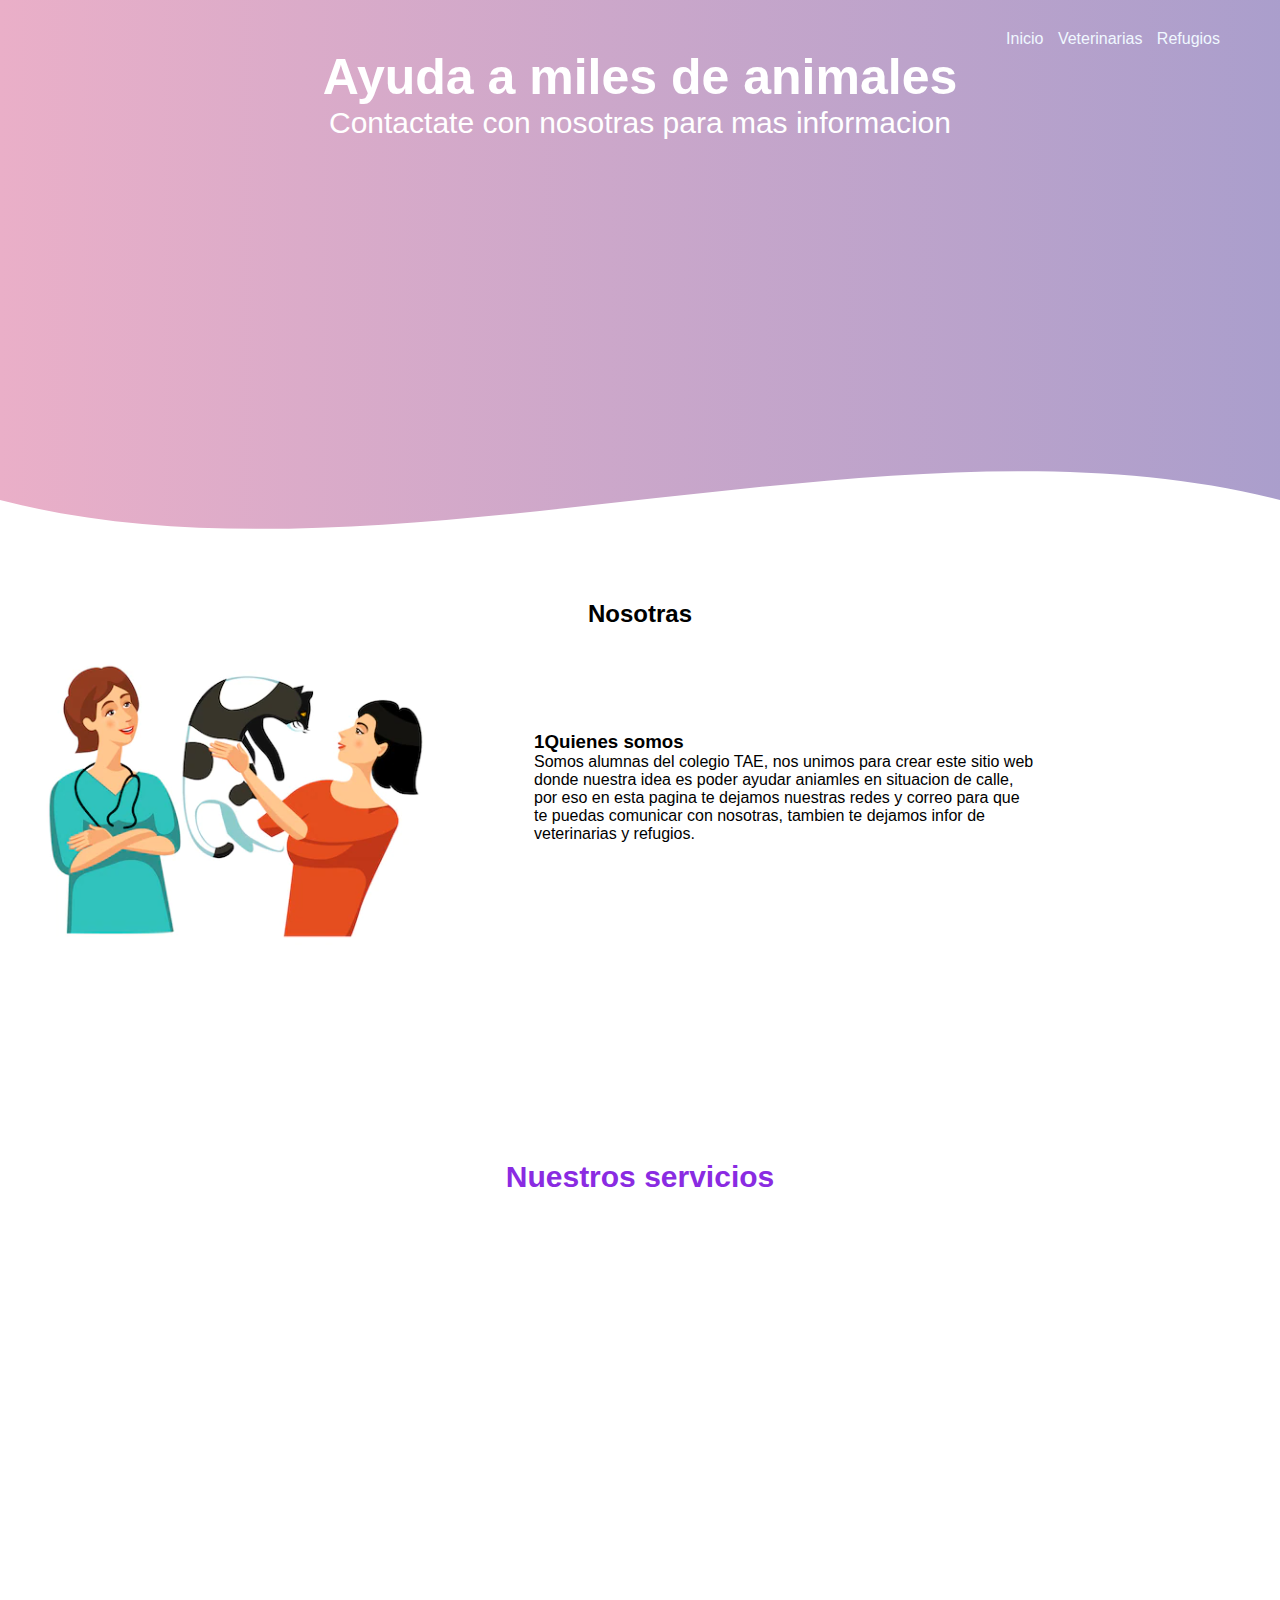
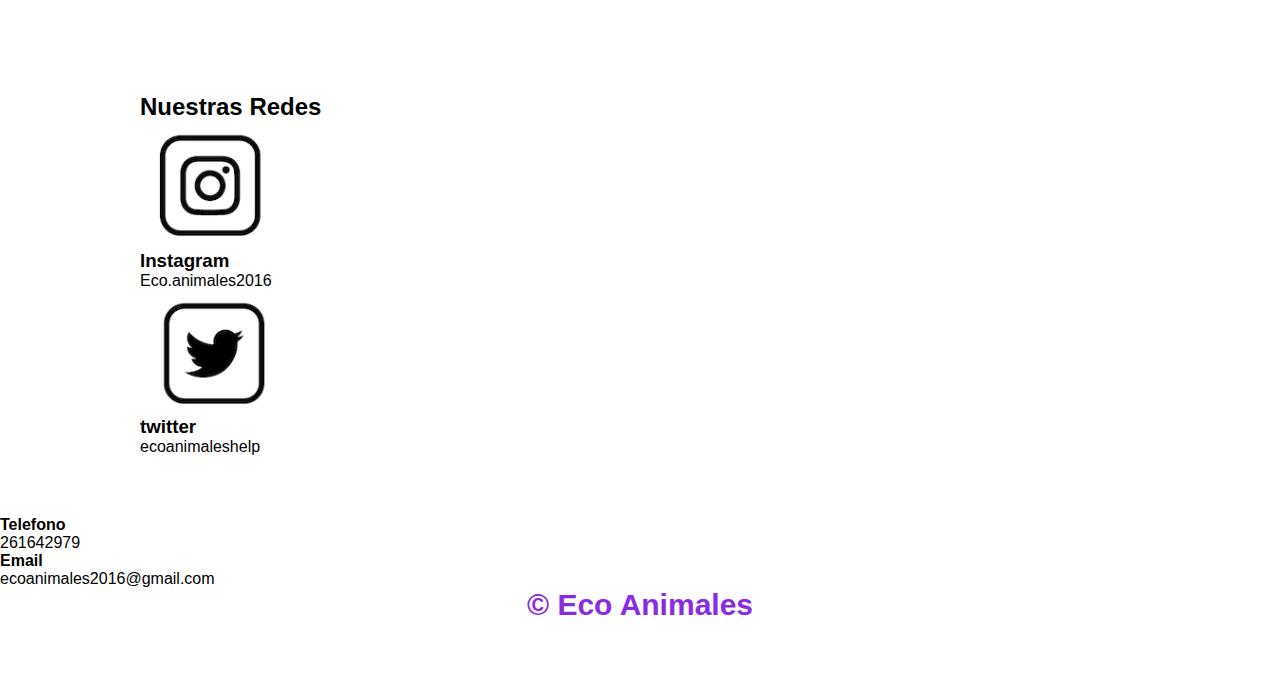
<file: index.html>
<!DOCTYPE html>
<html lang="es">
<head>
    <meta charset="UTF-8">
    <meta http-equiv="X-UA-Compatible" content="IE=edge">
    <meta name="viewport" content="width=device-width, initial-scale=1.0">
    <title>Eco animales</title>
    <link rel="shortcut icon" href="imagenes web/LOGO.png" type="image/x-icon">
<link rel="stylesheet" href="style.css">

</head>
<body>
    <header>
        <nav>
      <a href="#">Inicio</a>
      <a href="veterinarias.html">Veterinarias</a>
      <a href="Refugios.html">Refugios</a>
        </nav>
       <section class="texto-header">
        <h1> Ayuda a miles de animales</h1>
        <h2> Contactate con nosotras para mas informacion</h2>
       </section>
       <div class="wave" style="height: 150px; overflow: hidden;" ><svg viewBox="0 0 500 150" preserveAspectRatio="none" style="height: 100%; width: 100%;"><path d="M0.00,49.99 C150.00,150.00 349.20,-49.99 500.00,49.99 L500.00,150.00 L0.00,150.00 Z" style="stroke: none; fill: #fff;"></path></svg></div>
    </header>
<main> 
    <section class="contenedorsobre-nosotras" id="nosotras">

        <h2 class="Nuestros">Nosotras</h2>
       
        <div class="conimg">
        <img src="imagenes web/nare y yo ayudando.png" alt="" class="imagen-sobre-nostras">
        <div class="contenidos-textos">
            <h3><span>1</span>Quienes somos</h3>
            <p>Somos alumnas del colegio TAE, nos unimos para crear este sitio web donde nuestra idea es poder ayudar aniamles en situacion de calle, por eso en esta pagina te dejamos nuestras redes y correo para que te puedas comunicar con nosotras, tambien te dejamos infor de veterinarias y refugios.</p>
        </div>
       </div>
    </section>
    <section>
<section class="Imagenes">
    <div class="contenedor">
        <h2 class="titulo">Nuestros servicios</h2>
<div class="galeria-port">
    <div class="imagen-port">

        <iframe width="560" height="315" src="https://www.youtube.com/embed/mBz-xyKGv9U" title="YouTube video player" frameborder="0" allow="accelerometer; autoplay; clipboard-write; encrypted-media; gyroscope; picture-in-picture" allowfullscreen></iframe>
            </div>
        </div>
    </div>
</div>
    </section>
    <section class="About-Service">
         <div class="contenedor">
                    <h2 class="Titulos">Nuestras Redes</h2>
                     <div class="servicio-cont">
                      <div class="servicio-ind">
                     <img src="imagenes web/insta .png" alt="">
                     <h3>Instagram</h3>
                     <p>Eco.animales2016</p>
                    </div>
                </div>
                <div class="servicio-cont">
                    <div class="servicio-ind">
                   <img src="imagenes web/twitter.png" alt="">
                   <h3>twitter</h3>
                   <p>ecoanimaleshelp</p>
                </div>
        </section>
    </main>
    <footer>
         <div class="contenedor-footer">
         <div class="content-foo">
            <h4>Telefono</h4>
            <p>261642979</p>
         </div>
         <div class="content-foo">
            <h4>Email</h4>
            <p>ecoanimales2016@gmail.com</p>
        </div>
        <h2 class="titulo final">&copy; Eco Animales</h2>
    </footer>
</body>
</html>
</file>
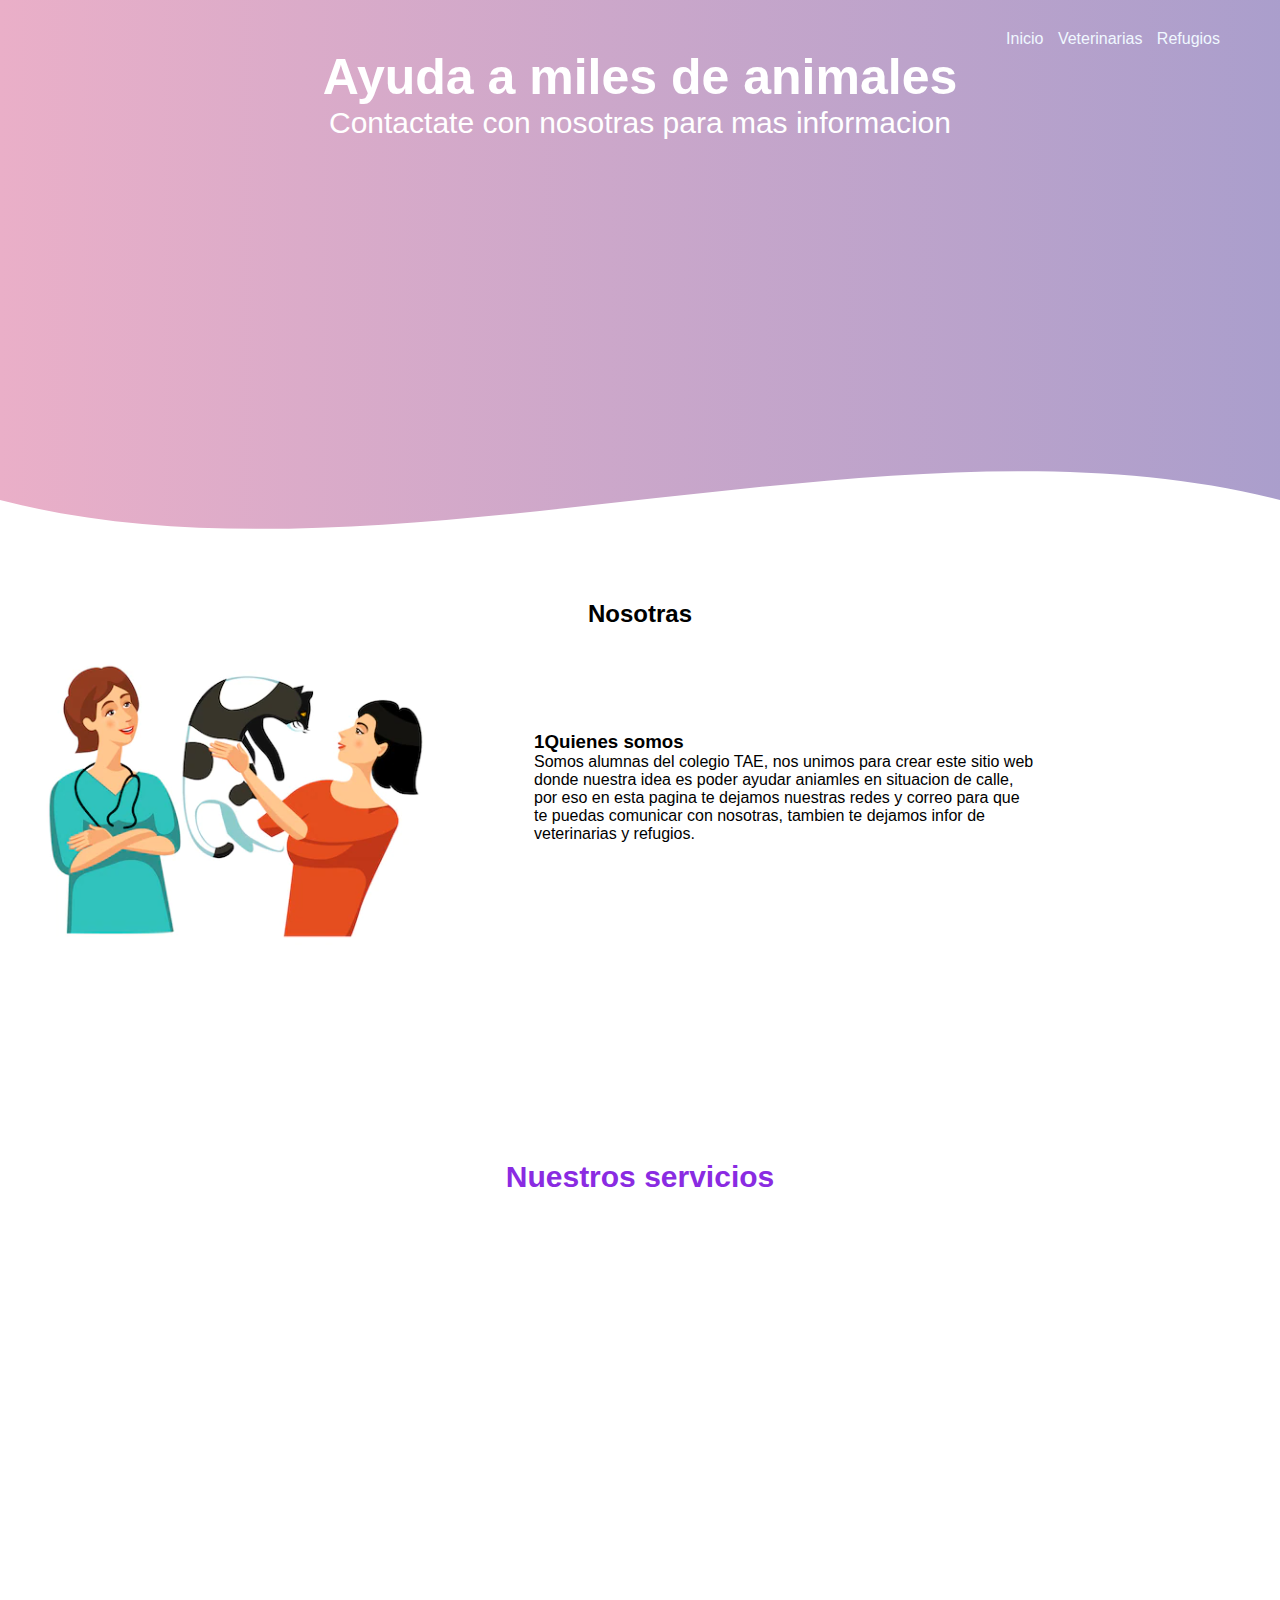
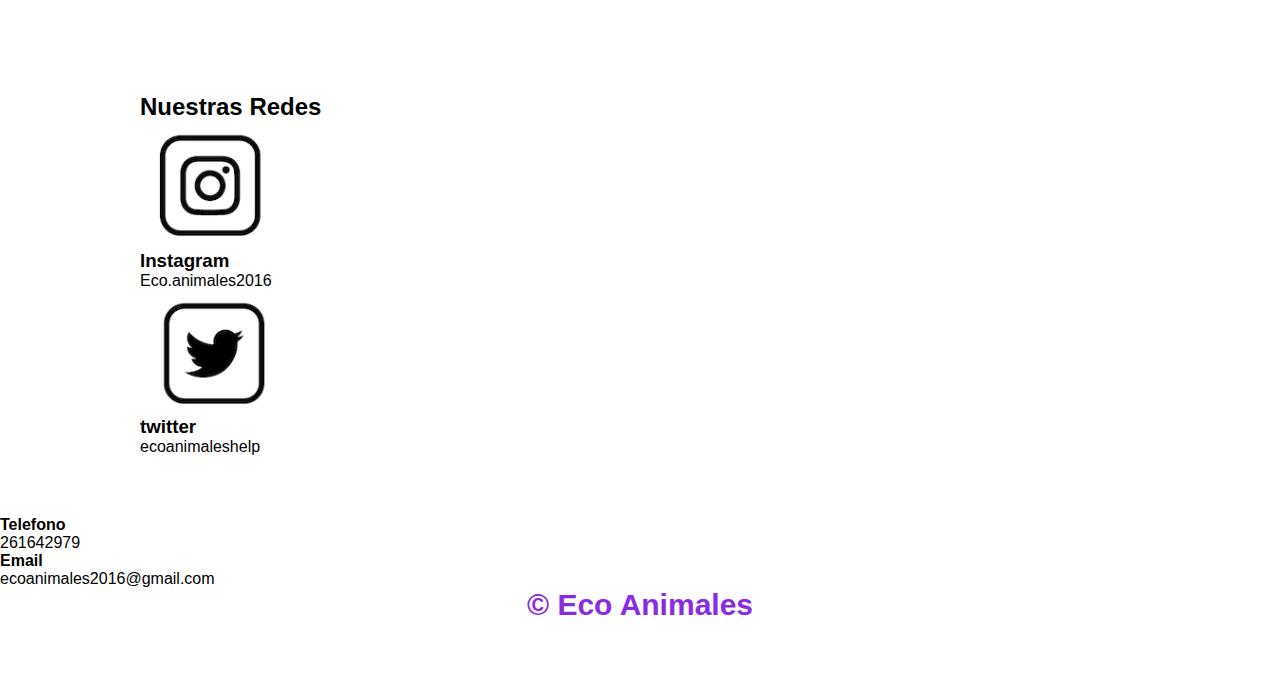
<file: Index.html>
<!DOCTYPE html>
<html lang="es">
<head>
    <meta charset="UTF-8">
    <meta http-equiv="X-UA-Compatible" content="IE=edge">
    <meta name="viewport" content="width=device-width, initial-scale=1.0">
    <title>Eco animales</title>
    <link rel="shortcut icon" href="imagenes web/LOGO.png" type="image/x-icon">
<link rel="stylesheet" href="style.css">

</head>
<body>
    <header>
        <nav>
      <a href="#">Inicio</a>
      <a href="veterinarias.html">Veterinarias</a>
      <a href="Refugios.html">Refugios</a>
        </nav>
       <section class="texto-header">
        <h1> Ayuda a miles de animales</h1>
        <h2> Contactate con nosotras para mas informacion</h2>
       </section>
       <div class="wave" style="height: 150px; overflow: hidden;" ><svg viewBox="0 0 500 150" preserveAspectRatio="none" style="height: 100%; width: 100%;"><path d="M0.00,49.99 C150.00,150.00 349.20,-49.99 500.00,49.99 L500.00,150.00 L0.00,150.00 Z" style="stroke: none; fill: #fff;"></path></svg></div>
    </header>
<main> 
    <section class="contenedorsobre-nosotras" id="nosotras">

        <h2 class="Nuestros">Nosotras</h2>
       
        <div class="conimg">
        <img src="imagenes web/nare y yo ayudando.png" alt="" class="imagen-sobre-nostras">
        <div class="contenidos-textos">
            <h3><span>1</span>Quienes somos</h3>
            <p>Somos alumnas del colegio TAE, nos unimos para crear este sitio web donde nuestra idea es poder ayudar aniamles en situacion de calle, por eso en esta pagina te dejamos nuestras redes y correo para que te puedas comunicar con nosotras, tambien te dejamos infor de veterinarias y refugios.</p>
        </div>
       </div>
    </section>
    <section>
<section class="Imagenes">
    <div class="contenedor">
        <h2 class="titulo">Nuestros servicios</h2>
<div class="galeria-port">
    <div class="imagen-port">

        <iframe width="560" height="315" src="https://www.youtube.com/embed/mBz-xyKGv9U" title="YouTube video player" frameborder="0" allow="accelerometer; autoplay; clipboard-write; encrypted-media; gyroscope; picture-in-picture" allowfullscreen></iframe>
            </div>
        </div>
    </div>
</div>
    </section>
    <section class="About-Service">
         <div class="contenedor">
                    <h2 class="Titulos">Nuestras Redes</h2>
                     <div class="servicio-cont">
                      <div class="servicio-ind">
                     <img src="imagenes web/insta .png" alt="">
                     <h3>Instagram</h3>
                     <p>Eco.animales2016</p>
                    </div>
                </div>
                <div class="servicio-cont">
                    <div class="servicio-ind">
                   <img src="imagenes web/twitter.png" alt="">
                   <h3>twitter</h3>
                   <p>ecoanimaleshelp</p>
                </div>
        </section>
    </main>
    <footer>
         <div class="contenedor-footer">
         <div class="content-foo">
            <h4>Telefono</h4>
            <p>261642979</p>
         </div>
         <div class="content-foo">
            <h4>Email</h4>
            <p>ecoanimales2016@gmail.com</p>
        </div>
        <h2 class="titulo final">&copy; Eco Animales</h2>
    </footer>
</body>
</html>
</file>
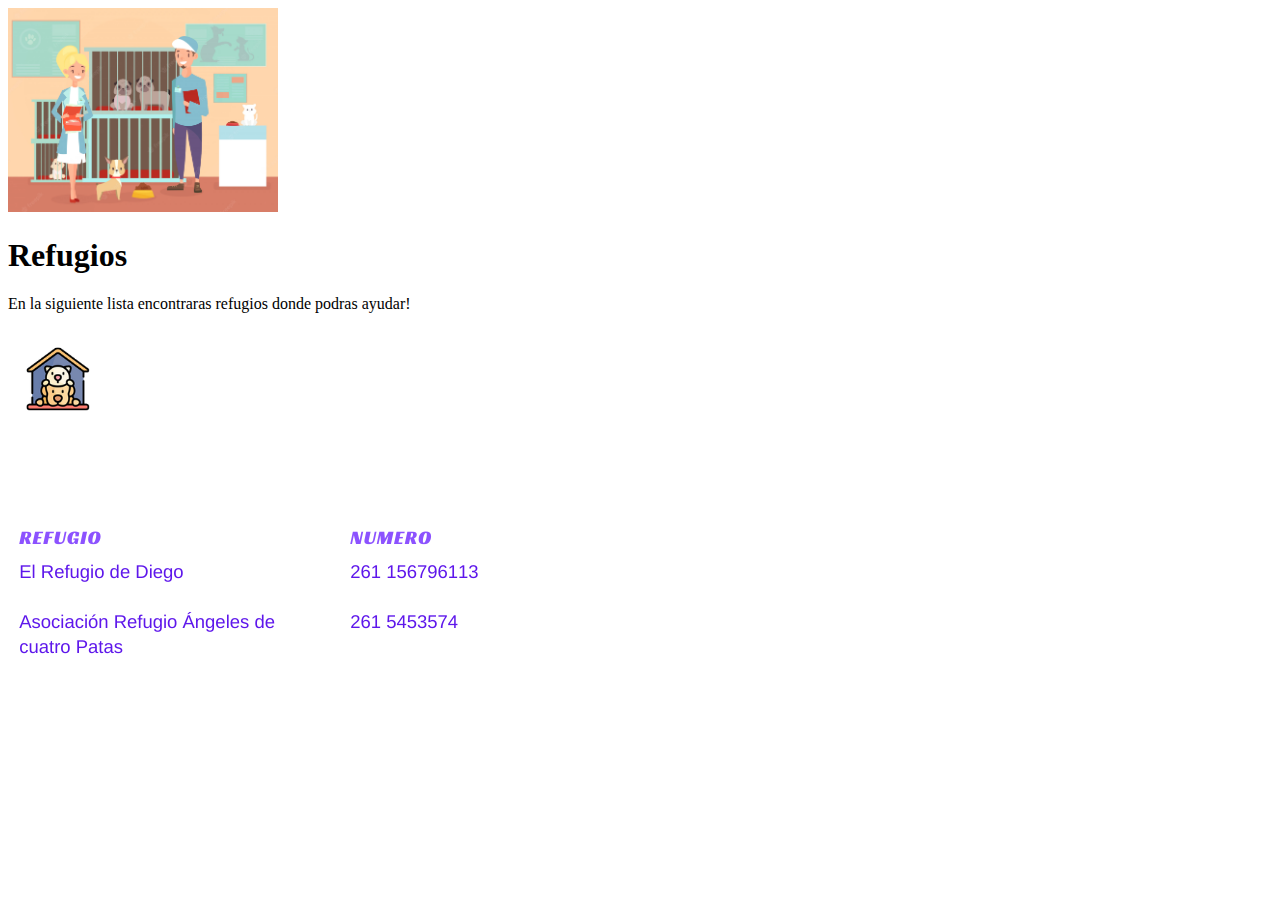
<file: Refugios.html>
<!DOCTYPE html>
<html lang="en">
<head>
    <meta charset="UTF-8">
    <meta http-equiv="X-UA-Compatible" content="IE=edge">
    <meta name="viewport" content="width=device-width, initial-scale=1.0">
    <title>Document</title>
</head>
<body>
    <img src="imagenes web/refugios ilustracion.png" width="270px" alt="">
    <div class="hover-galeria">
        <h1>Refugios</h1>
</div>
<div>
    <p> En la siguiente lista encontraras refugios donde podras ayudar!</p>
    <img src="imagenes web/refugios numeros.png" alt="">
</div>
</body>
</html>
</file>
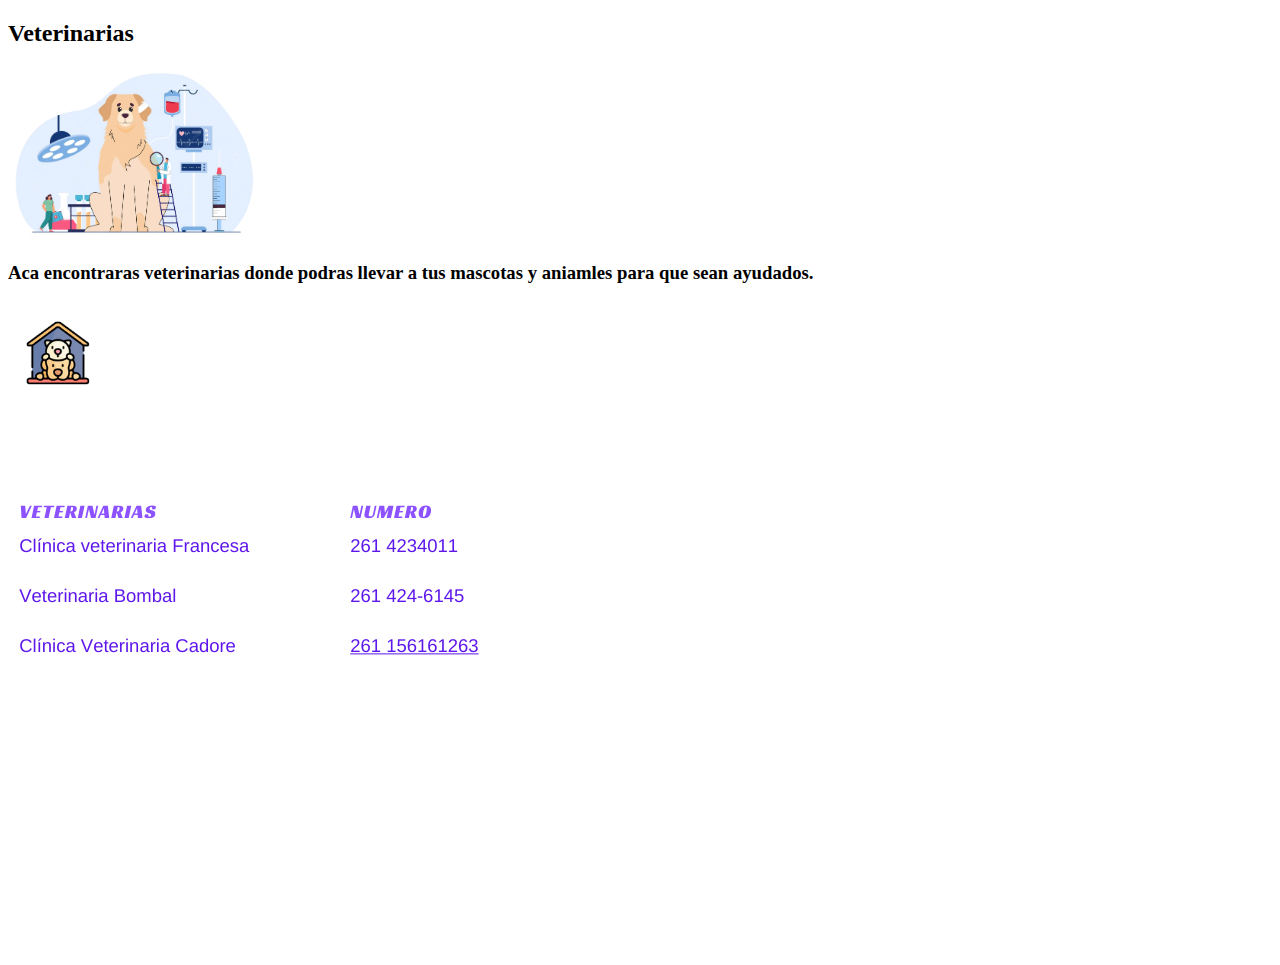
<file: veterinarias.html>
<!DOCTYPE html>
<html lang="en">
<head>
    <meta charset="UTF-8">
    <meta http-equiv="X-UA-Compatible" content="IE=edge">
    <meta name="viewport" content="width=device-width, initial-scale=1.0">
    <title>Document</title>
</head>
<body>
    <section class="contenedorsobre-nosotras" id="nosotras">
        <h2 class="Nuestros">Veterinarias</h2>
        <div class="conimg">
        <img src="imagenes web/veterinarias.png" alt="" class="imagen-sobre-nostras" width="250px" alt="">
        <div class="contenidos-textos">
            <h3>Aca encontraras veterinarias donde podras llevar a tus mascotas y aniamles para que sean ayudados.</h3>
            <img src="imagenes web/veteribarias.png" alt="">
            
        </div>
       </div>
       <div class="wave" style="height: 150px; overflow: hidden;" ><svg viewBox="0 0 500 150" preserveAspectRatio="none" style="height: 100%; width: 100%;"><path d="M0.00,49.99 C150.00,150.00 349.20,-49.99 500.00,49.99 L500.00,150.00 L0.00,150.00 Z" style="stroke: none; fill: #fff;"></path></svg></div>
</body>
</html>
</file>
<file: style.css>
@import url('https://fonts.googleapis.com/css2?family=Fira+Sans:wght@300;400&display=swap');
*{
margin:0;
padding:0;
box-sizing:border-box;
}

body{
    font-family: 'Trebuchet MS', 'Lucida Sans Unicode', 'Lucida Grande', 'Lucida Sans', Arial, sans-serif;
}

.contenedor{
padding: 60px 0;
width: 90%;
max-width: 1000px;
margin: auto;
overflow: hidden;
}
.titulo{
    color: blueviolet;
    font-size: 30px;
    text-align: center;
   margin-bottom: 60px;
}

/* Header */
header{
    width: 100%;
    height: 600px;
    text-align: center;
    background:  hsla(256, 35%, 47%, 0.574);  
    /* fallback for old browsers */
    background: -webkit-linear-gradient(to right, #eaafc8, hsla(256, 35%, 47%, 0.549));
      /* Chrome 10-25, Safari 5.1-6 */
    background: linear-gradient(to right, #eaafc8, hsla(256, 35%, 47%, 0.547))
     /* W3C, IE 10+/ Edge, Firefox 16+, Chrome 26+, Opera 12+, Safari 7+ */;
     background-size: cover;
     background-attachment: fixed;
     position: relative;

}

.texto-header h1{
font-size: 50px;
color: #fff;
text-align: center;

}

.texto-header h2{
    font-size: 30px;
    font-weight: 300;
    color: #fff;
    text-align: center;
}

nav{
text-align: right;
padding: 30px 50px 0 0;
}

nav > a{
    color: aliceblue;
    font-weight: 300;
    text-decoration: none;
    margin-right: 10px;
}

nav > a:hover{
    text-decoration: underline;
}

.wave{
    position: absolute;
    bottom: 0;
    width: 100%;
}

header .texto-header{
    display: flex;
    height: 430px;
    width: 100%;
    align-items: center;
    flex-direction: column;
    text-align: center;
}

.contenedorsobre-nosotras{
    height: 500px;
    width: 100%;
    background-color: #fff;
    display: flex;
    flex-direction: column;
}

.conimg{
    display: flex;
    align-items: center;
    justify-content: space-around;
    background-color: #fff;
    margin-top: 30px;
}

.contenidos-textos{
    height: 150px;
    width: 500px;
    background-color:#fff;
    margin-right: 200px;
}
.Nuestros{
    text-align: center;
}

.texto-nuestrasredes{
    font-family: 'Fira Sans', sans-serif;
    color: darkorchid;
}
</file>
